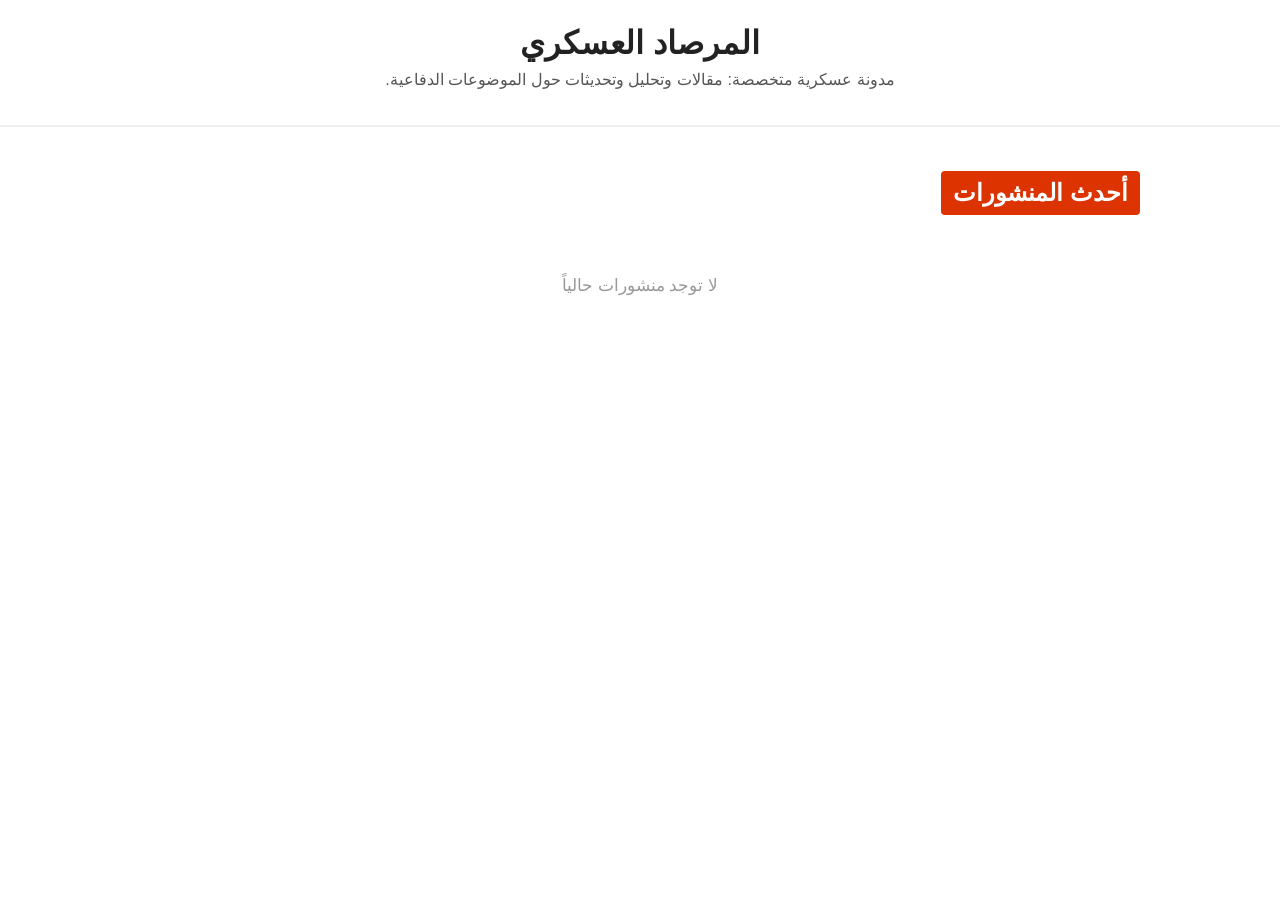
<file: index.html>
<!DOCTYPE html>
<html lang="ar" dir="rtl">
<head>
    <meta charset="UTF-8">
    <meta name="viewport" content="width=device-width, initial-scale=1.0">
    <title>المرصاد العسكري</title>
    <link rel="stylesheet" href="styles.css">
</head>
<body>
    <header class="page-header">
        <h1>المرصاد العسكري</h1>
        <p>مدونة عسكرية متخصصة: مقالات وتحليل وتحديثات حول الموضوعات الدفاعية.</p>
    </header>

    <main>
        <section id="blogSection" class="news-section">
            <h2 class="news-banner">أحدث المنشورات</h2>
            <div id="newsList" class="news-list"></div>
            <div id="noNews" class="no-news">لا توجد منشورات حالياً</div>
        </section>
    </main>

    <script src="script.js"></script>
</body>
</html></content>
</file>
<file: styles.css>
body {
    margin: 0;
    padding: 0;
    font-family: "Segoe UI", Tahoma, Geneva, Verdana, sans-serif;
    background-color: #ffffff;
    color: #111111;
    direction: rtl;
}

.page-header {
    text-align: center;
    padding: 24px 16px;
    border-bottom: 2px solid #f0f0f0;
    background: #fff;
}

.page-header h1 {
    margin: 0 0 8px;
    color: #222;
}

.page-header p {
    margin: 0 0 12px;
    color: #555;
}

.admin-link {
    display: inline-block;
    padding: 8px 14px;
    background-color: #d30;
    color: #fff;
    text-decoration: none;
    border-radius: 4px;
}

.news-section {
    max-width: 1000px;
    margin: 24px auto;
    padding: 0 16px 24px;
}

.news-banner {
    color: #fff;
    background-color: #d30;
    padding: 8px 12px;
    border-radius: 4px;
    display: inline-block;
}

.news-list {
    margin-top: 16px;
    display: grid;
    grid-template-columns: repeat(auto-fill, minmax(280px, 1fr));
    gap: 16px;
}

.news-item {
    border: 1px solid #eee;
    border-radius: 8px;
    background: #fff;
    box-shadow: 0 2px 5px rgba(0,0,0,0.05);
    overflow: hidden;
}

.news-item img {
    width: 100%;
    height: 180px;
    object-fit: cover;
}

.news-item-content {
    padding: 12px;
}

.news-item-content h3 {
    margin: 0 0 8px;
    font-size: 1.1rem;
}

.news-item-content p {
    margin: 0;
    color: #444;
}

.no-news {
    margin-top: 24px;
    text-align: center;
    color: #999;
    font-size: 1.05rem;
}

form {
    max-width: 680px;
    margin: 0 auto;
    display: grid;
    gap: 12px;
    background: #fff;
    padding: 16px;
    border: 1px solid #ddd;
    border-radius: 8px;
}

label {
    display: flex;
    flex-direction: column;
    gap: 4px;
    text-align: right;
}

input[type="text"], textarea {
    padding: 8px;
    border: 1px solid #ccc;
    border-radius: 4px;
    font-size: 0.95rem;
    width: 100%;
}

button {
    padding: 10px 14px;
    border: none;
    background: #d30;
    color: white;
    border-radius: 4px;
    cursor: pointer;
}

button:hover {
    background: #c00;
}
</file>
